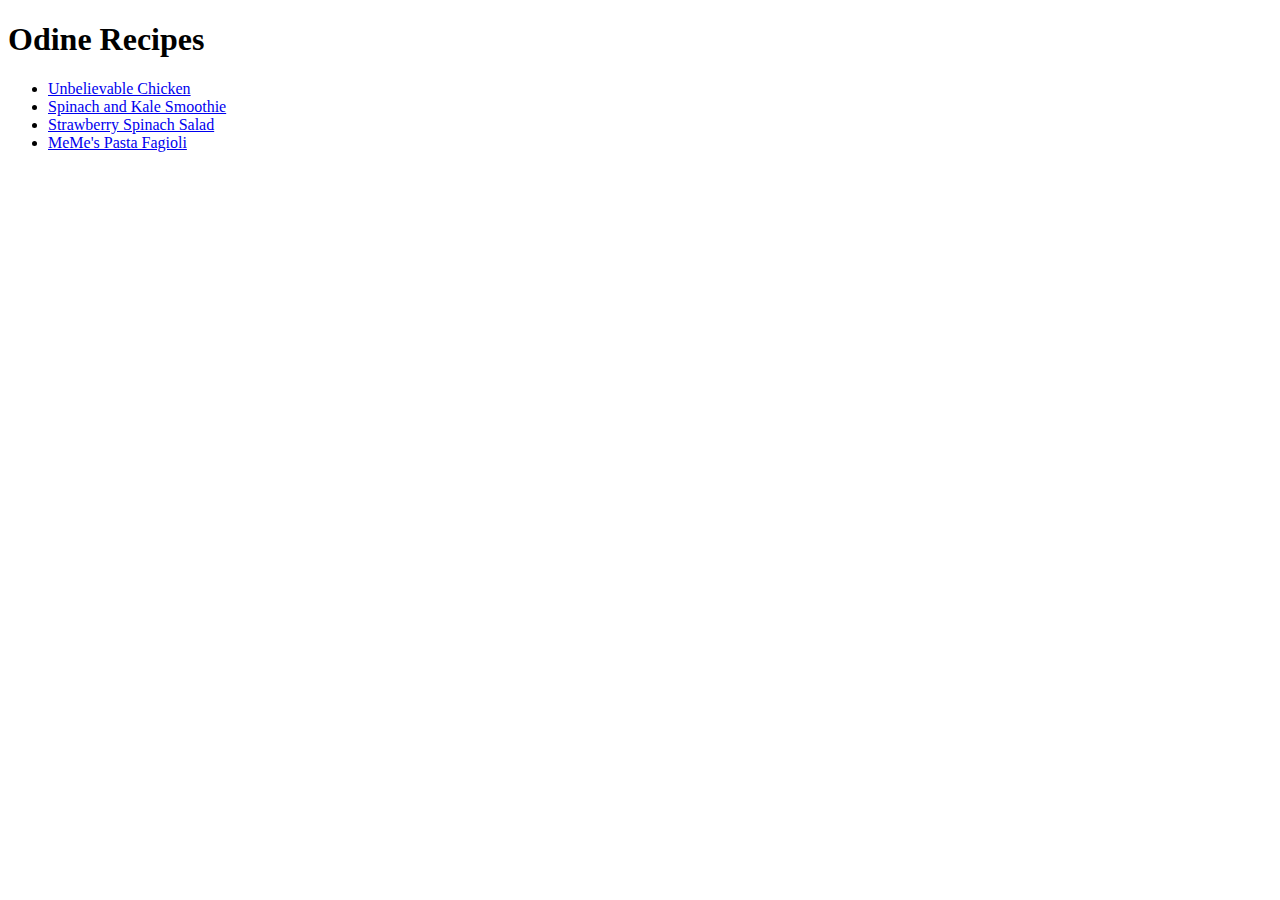
<file: odine_recipes/index.html>
<!DOCTYPE html>
<html lang="en">
<head>
    <meta charset="UTF-8">
    <meta name="viewport" content="width=device-width, initial-scale=1.0">
    <title>My yummy yummy </title>
</head>
<body>
    <h1> Odine Recipes</h1>
    <ul>
        <li>
            <a href="recipes/Unbelievable Chicken.html">Unbelievable Chicken</a>
        </li>
        <li>
            <a href="recipes/Spinach and Kale Smoothie.html">Spinach and Kale Smoothie</a>
        </li>
        <li>
            <a href="recipes/Strawberry Spinach Salad.html">Strawberry Spinach Salad</a>
        </li>
        <li>
            <a href="recipes/MeMe's Pasta Fagioli.html">MeMe's Pasta Fagioli</a>
        </li>
    </ul>
</body>
</html>
</file>
